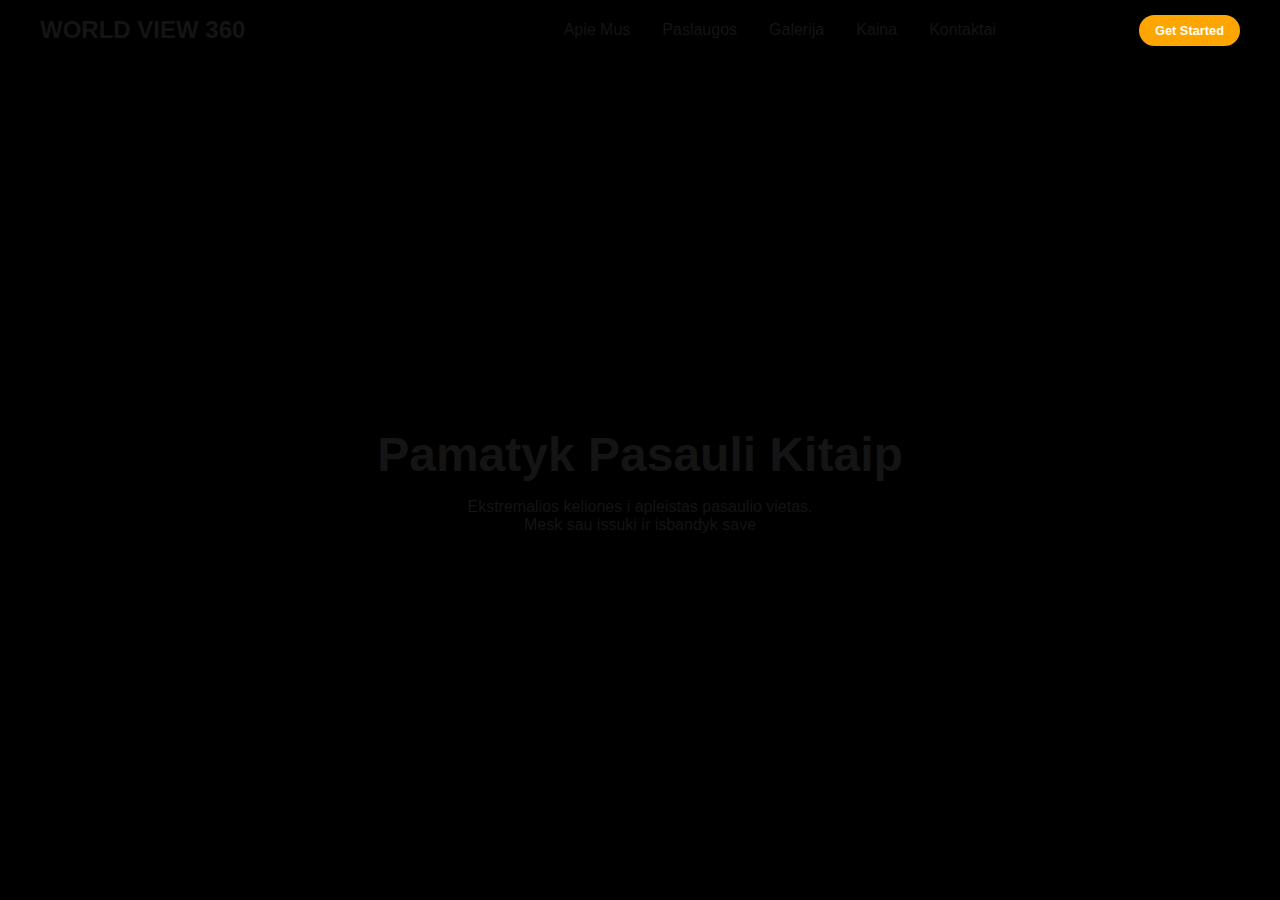
<file: index.html>
<!DOCTYPE html>
<html lang="en">
<head>
    <meta charset="UTF-8">
    <meta name="viewport" content="width=device-width, initial-scale=1.0">
    <link rel="stylesheet" href="https://cdnjs.cloudflare.com/ajax/libs/font-awesome/6.6.0/css/all.min.css" integrity="sha512-Kc323vGBEqzTmouAECnVceyQqyqdsSiqLQISBL29aUW4U/M7pSPA/gEUZQqv1cwx4OnYxTxve5UMg5GT6L4JJg==" crossorigin="anonymous" referrerpolicy="no-referrer" />
    <title>FINAL-PROJECT</title>
    <link rel="stylesheet" href="style.css">
</head>
<body>

    <header>
        <div class="navbar">
            <div class="logo"><a href="#">WORLD VIEW 360</div>
            <ul class="links">
                <li><a href="apie-mus">Apie Mus</a></li>
            <li><a href="paslaugos">Paslaugos</a></li>
            <li><a href="galerija">Galerija</a></li>
            <li><a href="kaina">Kaina</a></li>
            <li><a href="kontaktai">Kontaktai</a></li>
            </ul>
            <a href="#" class="action_btn">Get Started</a>
            <div class="toggle_btn">
                <i class="fa-solid fa-bars"></i>
            </div>
            <div class="dropdown_menu">
                <li><a href="apie-mus">Apie Mus</a></li>
                <li><a href="paslaugos">Paslaugos</a></li>
                <li><a href="galerija">Galerija</a></li>
                <li><a href="kaina">Kaina</a></li>
                <li><a href="kontaktai">Kontaktai</a></li>
<li>
    <a href="#" class="action_btn">Get Started</a>
</li>
            </div>

    </header>

    <main>
<section id="hero">
<h1>Pamatyk Pasauli Kitaip</h1>
<p>Ekstremalios keliones i apleistas pasaulio vietas.<br /> Mesk sau issuki ir isbandyk save</p>

</section>

    </main>


<script>
    const toggleBtn = document.querySelector('.toggle_btn')
    const toggleBtnIcon = document.querySelector('.toggle_btn i')
    const dropDownMenu = document.querySelector('.dropdown_menu')

    toggleBtn.oneclick = function() {
        dropDownMenu.classList.toggle('open')
        const isOpen = dropDownMenu.classList.contains('open')

        toggleBtnIcon.classList = isOpen
        ?'fa-solid fa-xmark'
        :'fa-solid fa-bars'
    }

</script>







    <!-- headerio pradzia
     <header class="header">
        <a href="#" class="logo">
        <img src="img/LOGO.png" alt="Logotipas">
    </a>
    <nav class="navigation">
        <ul>
            <li><a href="apie-mus">Apie Mus</a></li>
            <li><a href="#">Paslaugos</a></li>
            <li><a href="#">Galerija</a></li>
            <li><a href="#">Kaina</a></li>
            <li><a href="#">Kontaktai</a></li>
        </ul>
    </nav>
     </header> -->
    <!-- <header class="virsutinis-header">
    
        <nav class="top-navigation">
            
            <a href="#" class="logotipas">
                <img src="img/LOGO.png" alt="Logotipas">
                <span>Event Planner</span>
            </a>
    
            <ul>
                <li><a href="#">Apie Mus</a></li>
                <li><a href="#">Paslaugos</a></li>
                <li><a href="#">Galerija</a></li>
                <li><a href="#">Kaina</a></li>
                <li><a href="#">Kontaktai</a></li>
            </ul>
        </nav>
    <div id="menu-bars" class="barsai"></div>
        <div class="hero">
            <h1>Let's Boom Your Day</h1> 
             <img src="img/HERO.jpeg" alt="HERO IMG">
    
        </div>
    </header>
    <section>ffe</section>
    <section>ffe</section>
    <section>ffe</section> -->
</body>
</html>
</file>
<file: style.css>
*{
    margin: 0;
    padding:0;
    box-sizing: border-box;
    font-family: 'Open Sans', sans-serif;
}

body{
    height: 100hv;
    background-color: #000;
    background-image: url('https://images.unsplash.com/photo-1506744038136-46273834b3fb?q=80&w=2670&auto=format&fit=crop&ixlib=rb-4.0.3&ixid=M3wxMjA3fDB8MHxwaG90by1wYWdlfHx8fGVufDB8fHx8fA%3D%3D');
    background-size: cover;
    background-position: center;
}
li{
    list-style: none;
}

a{
    text-decoration: none;
    color: #151414;
    font-size: 1rem;

}
a:hover{
    color: orange;
}

/* header */

header{
    position: relative;
    padding: 0 2rem;
    


}
.navbar{
    width: 100%;
    height: 60px;
    max-width: 1200px;
    margin: 0 auto;
    display: flex;
    align-items: center;
    justify-content: space-between ;
}

.navbar .logo a{
    font-size: 1.5rem;
    font-weight: bold;
}

.navbar .links {
    display: flex;
    gap: 2rem;

}

.navbar .toggle_btn{
    color: #151414;
    font-size: 1.5rem;
    cursor: pointer;
    display: none;
}

.action_btn{
    background-color: orange;
    color: #fff;
    padding: 0.5rem 1rem;
    border: none;
    outline: none;
    border-radius: 20px;
    font-size: 0.8rem;
    font-weight: bold;
    cursor: pointer;
    transition: scale 0.2 ease;
}

.action_btn:hover{
    scale: 1.05s;
    color: #fff;
}

.action_btn:active {
    scale: 0.95;
}
/* dropdownas */
.dropdown_menu{ 
    display: none;
    position: absolute;
    right: 2rem;
    top: 60px;
    height: 0;
    width: 300px;
    background: rgba(255, 255, 255, 0.1);
    backdrop-filter: blur(15px);
    border-radius: 10px;
    overflow: hidden;
    transition: height 0.2s cubic-bezier(0.175, 0.885, 0.32, 1.275);
}
.dropdown_menu.open{
    height: 240px;
}

.dropdown_menu li{
    padding: 0.7rem;
    display: flex;
    align-items: center;
    justify-content: center;

}

.dropdown_menu .action_btn{
    width: 100%;
    display: flex;
    justify-content: center;
}

/* hero */

section#hero {
    height: calc(100vh - 60px);
    display: flex;
    flex-direction: column;
    align-items: center;
    justify-content: center;
    text-align: center;
    color: #141415;

}

#hero h1{
    font-size: 3rem;
    margin-bottom: 1rem;
}



/* design */
@media(max-width:992px){
    .navbar .links,
    .navbar .action_btn{
        display: none;

    }
    .navbar .toggle_btn{
        display: block;
    }
.dropdown_menu{
    display: block;
}
}

@media(max-width:576px){
    .dropdown_menu{
        left: 2rem;
        width: unset;
    }
}


/* i.root{
    --main-color:#f2d8a6;
    --secondary-color:#1c1c1b;
    --text-color: #191919;;
    background-color: rgba(231, 230, 187, 0.709);

}

@import url('https://fonts.googleapis.com/css2?family=Afacad+Flux:wght@100..1000&family=Montserrat:ital,wght@0,100..900;1,100..900&display=swap');

.afacad-flux {
    font-family: "Afacad Flux", sans-serif;
    margin: 0;
    padding: 0;
    box-sizing: border-box;
    outline: none;
    border: none;
    text-decoration: none;
    text-transform: captalize;
    transition: .2s linear;
  }
  */

  /* html{
    font-size: 62.5%;
    overflow-x: hidden;
    scroll-padding-top: 7rem;
    scroll-behavior: smooth;
  }

  html:-webkit-scrollbar {
width:1rem;
  }

  html::-webkit-scrollbar-track {
    background: #f2d8a6;
    border-radius: 5rem;
      }


body{
    background: #ded7c9;
}
  .header {
    position: fixed;
    top: 0; left: 0; right: 0;
    z-index: 10000;
    background: linear-gradient(rgba(249, 234, 119, 0.298), rgba(12, 13, 12, 0.572));
    display: flex;
    align-items: center;
    justify-content: space-between;
    padding: 1.5rem 9%;
  }
  
  .header {
    background: linear-gradient(rgba(249, 234, 119, 0.298), rgba(12, 13, 12, 0.572)), url(../img/nature.jpg);
    background-size: cover;
    background-repeat: no-repeat;
    background-position: center center;
    min-height: 0vh;
    display: flex;
    flex-direction: column;
    top: 0; left: 0; right: 0;
    align-items: center;
    justify-content: space-between;
    padding: 1.5rem 9%
  }
.header .navigation a{
    font-size: 1.7rem;
    margin-right: 2rem;
}

.header .navigation a:hover{
    color:var(--secondary-color);
}
     */
    
    
    
    /* body {
    background: var(--main-color);
    
}

a {
    text-decoration: none;
}

ul {
    margin: 0;
    padding: 0;
    list-style: none;
}

.virsutinis-header {
    
    background: linear-gradient(rgba(249, 234, 119, 0.298), rgba(12, 13, 12, 0.572)), url(../img/nature.jpg);
    background-size: cover;
    background-repeat: no-repeat;
    background-position: center center;
    min-height: 0vh;
    display: flex;
    flex-direction: column;
    top: 0; left: 0; right: 0;
    align-items: center;
    justify-content: space-between;
    padding: 1.5rem 9%;
}

.hero {
    flex: 1;
    display: flex;
    align-items: center;
    justify-content: center;
}
section {
    min-height: 100vh;
}


/* navigacijos stiliu pradzia */

/* .top-navigation {
    display: flex;
    justify-content: space-between;
    align-items: center;
    background: rgba(255, 255, 255, 0.41);
    padding-top: 10px;
    padding-bottom: 2px;
    padding-right: 2px;
    padding-left: 2px;
    position: fixed;
    width: 100%;

}

.top-navigation ul {
    display: flex;
    align-items: center;
    flex: 0 0 50%;
    justify-content: space-evenly;

}

.top-navigation ul li a {
    color: var(--text-color);
    padding-bottom: 4px;
    transition: all 0.5s;
    border-bottom: 2px solid transparent;
}

.top-navigation ul li a:hover {
    color: var(--text-color);
    border-bottom-color: 2px solid var(--text-color);

}

.logotipas {
    display: flex;
    align-items: center;
    color: var(--text-color);
    font-weight: 300;

}

.logotipas img {
    width: 80px;
}   */
</file>
